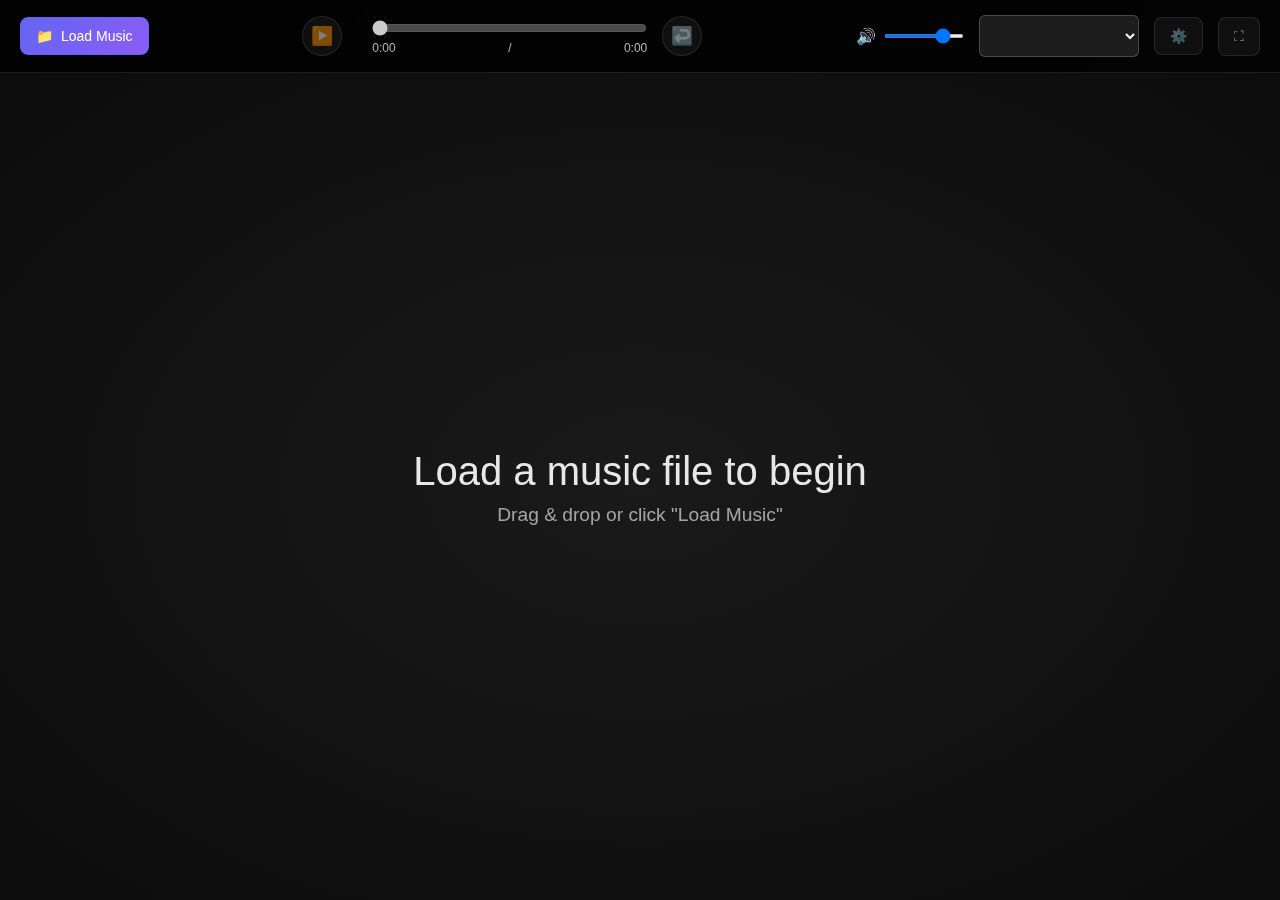
<file: index.html>
<!DOCTYPE html>
<html lang="en">
  <head>
    <meta charset="UTF-8">
    <meta name="viewport" content="width=device-width, initial-scale=1.0">
    <title>VizWi: Music Player/Visualizer</title>
    <link rel="stylesheet" href="vizwiz.css">
  </head>
  <body>
    <div id="app">
      <header id="controls">
        <div class="control-group">
          <button id="fileBtn" class="btn primary">
            <span>📁</span> Load Music
          </button>
          <input type="file" id="fileInput" accept="audio/*" style="display: none;">
        </div>
        <div class="control-group player-controls">
          <button id="playBtn" class="btn" disabled>
            <span id="playIcon">▶️</span>
          </button>
          <div class="progress-container">
            <input type="range" id="progressBar" min="0" max="100" value="0" disabled>
            <div class="time-display">
              <span id="currentTime">0:00</span> / <span id="duration">0:00</span>
            </div>
          </div>
          <button id="repeatBtn" class="btn" disabled title="Repeat Off">
            <span id="repeatIcon">↩️</span>
          </button>
        </div>
        <div class="control-group">
          <div class="volume-control">
            <span>🔊</span>
            <input type="range" id="volumeSlider" min="0" max="100" value="80">
          </div>
          <select id="visualizerSelect">
          </select>
          <button id="settingsBtn" class="btn" disabled>
            <span>⚙️</span>
          </button>
          <button id="fullscreenBtn" class="btn" disabled>
            <span>⛶</span>
          </button>
        </div>
      </header>
      <div id="visualizerContainer">
        <canvas id="visualizerCanvas"></canvas>
        <div id="trackInfo">
          <h2 id="trackTitle">Load a music file to begin</h2>
          <p id="trackDetails">Drag & drop or click "Load Music"</p>
        </div>
      </div>
      <div id="settingsPanel" class="hidden">
        <div class="settings-header">
          <h3>Visualizer Settings</h3>
          <button id="closeSettingsBtn" class="btn-close">✕</button>
        </div>
        <div class="settings-content">
          <div id="visualizerSettings"></div>
          <div class="settings-footer">
            <button id="resetSettings" class="btn">Reset Defaults</button>
          </div>
        </div>
      </div>
    </div>
    <audio id="audioPlayer" preload="auto"></audio>
    <script src='vizwiz.js'></script>

    <!-- Load visualizations here -->
    <script src='bars.viz.js'></script>
    <script src='plasma.viz.js'></script>
    <script src='kaleidoscope.viz.js'></script>
    <script src='oscilloscope.viz.js'></script>
    <script src='blobs.viz.js'></script>
    <script src='fractal.viz.js'></script>
  </body>
</html>
</file>
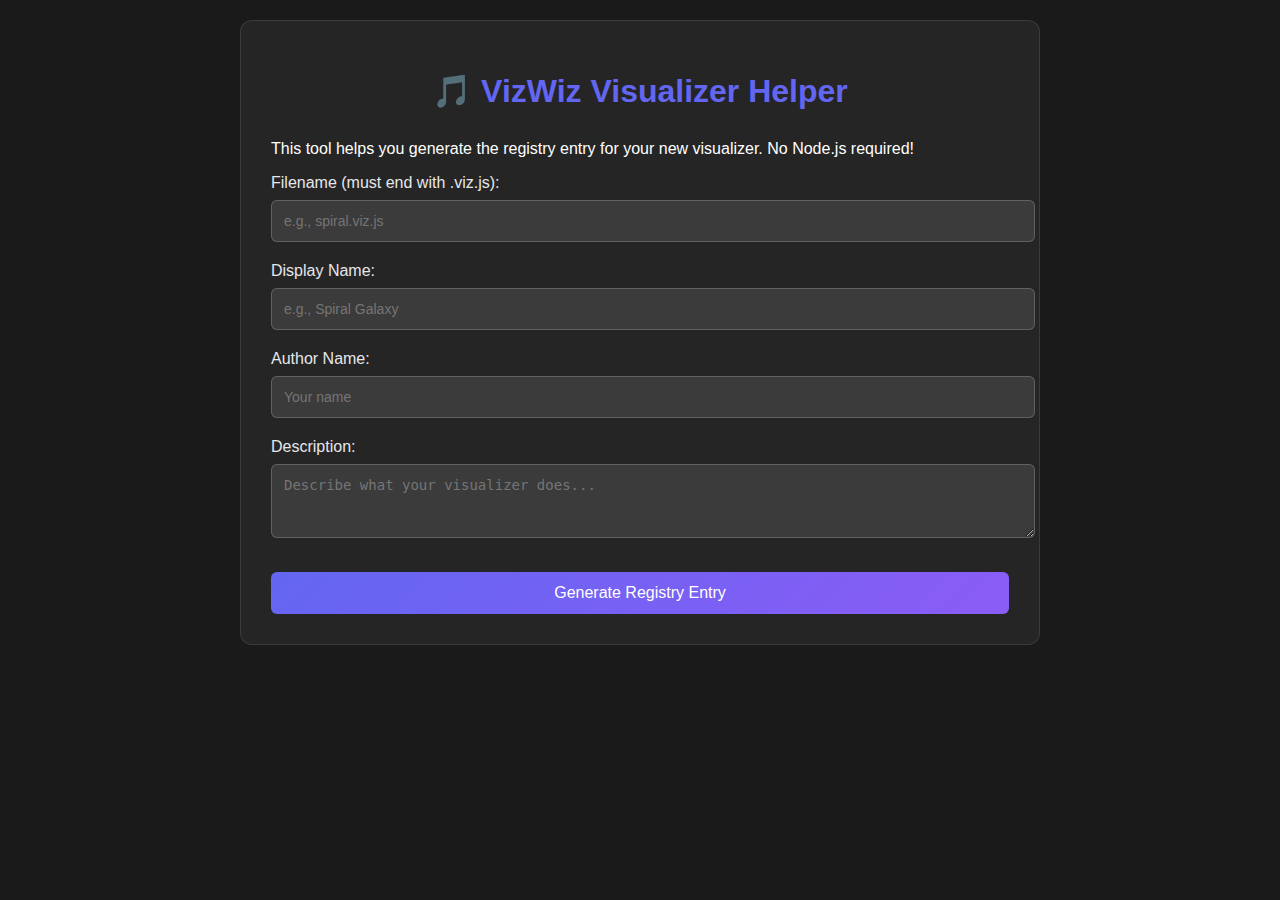
<file: visualizer-helper.html>
<!DOCTYPE html>
<html lang="en">
<head>
    <meta charset="UTF-8">
    <meta name="viewport" content="width=device-width, initial-scale=1.0">
    <title>VizWiz Visualizer Helper</title>
    <style>
        body {
            font-family: -apple-system, BlinkMacSystemFont, 'Segoe UI', Roboto, sans-serif;
            max-width: 800px;
            margin: 0 auto;
            padding: 20px;
            background: #1a1a1a;
            color: white;
        }
        .container {
            background: rgba(255, 255, 255, 0.05);
            padding: 30px;
            border-radius: 12px;
            border: 1px solid rgba(255, 255, 255, 0.1);
        }
        h1 {
            color: #6366f1;
            text-align: center;
            margin-bottom: 30px;
        }
        .form-group {
            margin-bottom: 20px;
        }
        label {
            display: block;
            margin-bottom: 8px;
            font-weight: 500;
            color: #e5e7eb;
        }
        input, textarea {
            width: 100%;
            padding: 12px;
            border: 1px solid rgba(255, 255, 255, 0.2);
            border-radius: 6px;
            background: rgba(255, 255, 255, 0.1);
            color: white;
            font-size: 14px;
        }
        input:focus, textarea:focus {
            outline: none;
            border-color: #6366f1;
            box-shadow: 0 0 0 3px rgba(99, 102, 241, 0.1);
        }
        button {
            background: linear-gradient(135deg, #6366f1 0%, #8b5cf6 100%);
            color: white;
            border: none;
            padding: 12px 24px;
            border-radius: 6px;
            cursor: pointer;
            font-size: 16px;
            font-weight: 500;
            width: 100%;
            margin-top: 10px;
        }
        button:hover {
            transform: translateY(-1px);
            box-shadow: 0 4px 12px rgba(99, 102, 241, 0.3);
        }
        .output {
            background: #0f172a;
            border: 1px solid #334155;
            border-radius: 6px;
            padding: 20px;
            margin-top: 20px;
            font-family: 'Courier New', monospace;
            font-size: 14px;
            white-space: pre-wrap;
            max-height: 300px;
            overflow-y: auto;
        }
        .instructions {
            background: rgba(34, 197, 94, 0.1);
            border: 1px solid rgba(34, 197, 94, 0.3);
            border-radius: 6px;
            padding: 15px;
            margin-top: 20px;
        }
        .instructions h3 {
            margin-top: 0;
            color: #22c55e;
        }
        .copy-btn {
            background: #059669;
            padding: 8px 16px;
            font-size: 14px;
            margin-top: 10px;
            width: auto;
        }
        .hidden { display: none; }
    </style>
</head>
<body>
    <div class="container">
        <h1>🎵 VizWiz Visualizer Helper</h1>
        <p>This tool helps you generate the registry entry for your new visualizer. No Node.js required!</p>
        
        <form id="visualizerForm">
            <div class="form-group">
                <label for="filename">Filename (must end with .viz.js):</label>
                <input type="text" id="filename" placeholder="e.g., spiral.viz.js" required>
            </div>
            
            <div class="form-group">
                <label for="name">Display Name:</label>
                <input type="text" id="name" placeholder="e.g., Spiral Galaxy" required>
            </div>
            
            <div class="form-group">
                <label for="author">Author Name:</label>
                <input type="text" id="author" placeholder="Your name" required>
            </div>
            
            <div class="form-group">
                <label for="description">Description:</label>
                <textarea id="description" rows="3" placeholder="Describe what your visualizer does..."></textarea>
            </div>
            
            <button type="submit">Generate Registry Entry</button>
        </form>
        
        <div id="output" class="output hidden"></div>
        
        <div id="instructions" class="instructions hidden">
            <h3>📋 Next Steps:</h3>
            <ol>
                <li>Copy the generated code above</li>
                <li>Open <code>visualizers/registry.js</code> in any text editor</li>
                <li>Find the <code>window.VisualizerManifest = [</code> array</li>
                <li>Add a comma after the last entry (if needed)</li>
                <li>Paste your new entry before the closing <code>]</code></li>
                <li>Save the file and refresh your browser</li>
            </ol>
            <p><strong>Your new visualizer will appear in the dropdown automatically!</strong></p>
        </div>
    </div>

    <script>
        document.getElementById('visualizerForm').addEventListener('submit', function(e) {
            e.preventDefault();
            
            const filename = document.getElementById('filename').value.trim();
            const name = document.getElementById('name').value.trim();
            const author = document.getElementById('author').value.trim();
            const description = document.getElementById('description').value.trim();
            
            // Validate filename
            if (!filename.endsWith('.viz.js')) {
                alert('Filename must end with .viz.js');
                return;
            }
            
            // Generate ID from filename
            const id = filename.replace('.viz.js', '');
            
            // Generate the registry entry
            const entry = `  {
    id: '${id}',
    name: '${name}',
    file: '${filename}',
    author: '${author}',
    description: '${description}'
  }`;
            
            // Show output
            const outputDiv = document.getElementById('output');
            const instructionsDiv = document.getElementById('instructions');
            
            outputDiv.textContent = entry;
            outputDiv.classList.remove('hidden');
            instructionsDiv.classList.remove('hidden');
            
            // Add copy button
            let copyBtn = document.getElementById('copyBtn');
            if (!copyBtn) {
                copyBtn = document.createElement('button');
                copyBtn.id = 'copyBtn';
                copyBtn.className = 'copy-btn';
                copyBtn.textContent = 'Copy to Clipboard';
                copyBtn.addEventListener('click', function() {
                    navigator.clipboard.writeText(entry).then(function() {
                        copyBtn.textContent = 'Copied!';
                        setTimeout(() => {
                            copyBtn.textContent = 'Copy to Clipboard';
                        }, 2000);
                    });
                });
                outputDiv.appendChild(copyBtn);
            }
        });
        
        // Auto-generate filename from name
        document.getElementById('name').addEventListener('input', function(e) {
            const name = e.target.value.trim();
            const filenameInput = document.getElementById('filename');
            
            if (name && !filenameInput.value) {
                const filename = name.toLowerCase()
                    .replace(/[^a-z0-9\s]/g, '')
                    .replace(/\s+/g, '-') + '.viz.js';
                filenameInput.value = filename;
            }
        });
    </script>
</body>
</html>
</file>
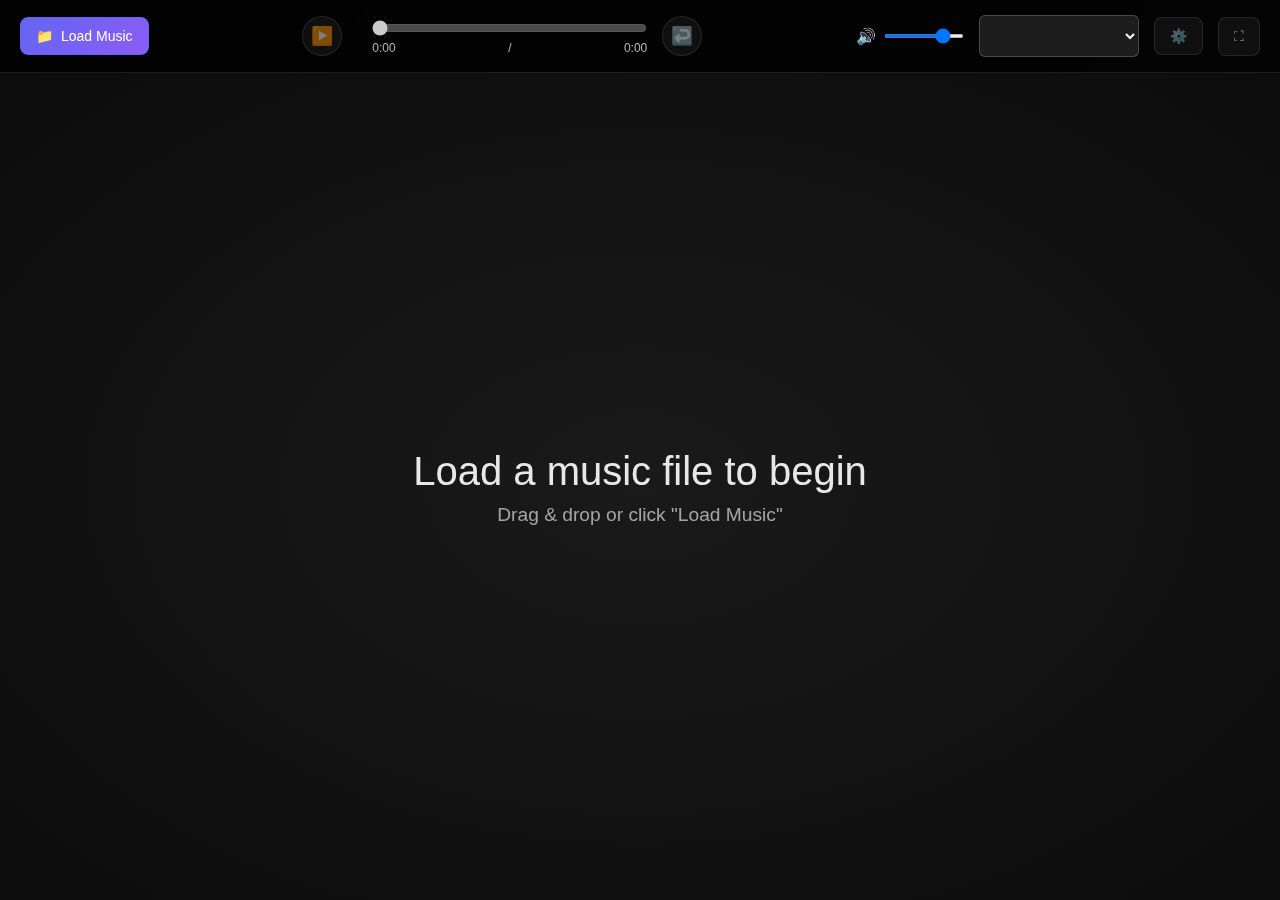
<file: vizwiz.html>
<!DOCTYPE html>
<html lang="en">
<head>
    <meta charset="UTF-8">
    <meta name="viewport" content="width=device-width, initial-scale=1.0">
    <title>VizWiz - Music Visualizer</title>
    <link rel="stylesheet" href="vizwiz.css">
</head>
<body>
    <div id="app">
        <header id="controls">
            <div class="control-group">
                <button id="fileBtn" class="btn primary">
                    <span>📁</span> Load Music
                </button>
                <input type="file" id="fileInput" accept="audio/*" style="display: none;">
            </div>
            
            <div class="control-group player-controls">
                <button id="playBtn" class="btn" disabled>
                    <span id="playIcon">▶️</span>
                </button>
                <div class="progress-container">
                    <input type="range" id="progressBar" min="0" max="100" value="0" disabled>
                    <div class="time-display">
                        <span id="currentTime">0:00</span> / <span id="duration">0:00</span>
                    </div>
                </div>
                <button id="repeatBtn" class="btn" disabled title="Repeat Mode">
                    <span id="repeatIcon">↩️</span>
                </button>
            </div>
            
            <div class="control-group">
                <div class="volume-control">
                    <span>🔊</span>
                    <input type="range" id="volumeSlider" min="0" max="100" value="80">
                </div>
                
                <!-- Dropdown will be auto-populated by JavaScript -->
                <select id="visualizerSelect">
                    <!-- Options dynamically added by VisualizerRegistry -->
                </select>
                
                <button id="settingsBtn" class="btn" disabled>
                    <span>⚙️</span>
                </button>
                
                <button id="fullscreenBtn" class="btn" disabled>
                    <span>⛶</span>
                </button>
            </div>
        </header>

        <div id="visualizerContainer">
            <canvas id="visualizerCanvas"></canvas>
            <div id="trackInfo">
                <h2 id="trackTitle">Load a music file to begin</h2>
                <p id="trackDetails">Drag & drop or click "Load Music"</p>
            </div>
        </div>

        <!-- Settings Panel -->
        <div id="settingsPanel" class="hidden">
            <div class="settings-header">
                <h3>Visualizer Settings</h3>
                <button id="closeSettingsBtn" class="btn-close">✕</button>
            </div>
            
            <div class="settings-content">
                <!-- Dynamic Visualizer Settings -->
                <div id="visualizerSettings"></div>
                
                <div class="settings-footer">
                    <button id="resetSettings" class="btn">Reset Defaults</button>
                </div>
            </div>
        </div>
    </div>

    <audio id="audioPlayer" preload="auto"></audio>

    <!-- Load Registry FIRST, then visualizers, then VizWiz -->
    <script src='vizwiz.js'></script>
    <script src='bars.viz.js'></script>
    <script src='plasma.viz.js'></script>
    <script src='kaleidoscope.viz.js'></script>
</body>
</html>
</file>
<file: vizwiz.css>
* {
    margin: 0;
    padding: 0;
    box-sizing: border-box;
}

body {
    font-family: -apple-system, BlinkMacSystemFont, 'Segoe UI', Roboto, sans-serif;
    background: linear-gradient(135deg, #0c0c0c 0%, #1a1a1a 100%);
    color: #ffffff;
    overflow: hidden;
    height: 100vh;
}

#app {
    display: flex;
    flex-direction: column;
    height: 100vh;
}

#controls {
    display: flex;
    justify-content: space-between;
    align-items: center;
    padding: 15px 20px;
    background: rgba(0, 0, 0, 0.8);
    backdrop-filter: blur(10px);
    border-bottom: 1px solid rgba(255, 255, 255, 0.1);
    z-index: 300;
    flex-shrink: 0;
    position: relative;
}

.control-group {
    display: flex;
    align-items: center;
    gap: 15px;
}

.btn {
    background: rgba(255, 255, 255, 0.1);
    border: 1px solid rgba(255, 255, 255, 0.2);
    color: white;
    padding: 10px 15px;
    border-radius: 8px;
    cursor: pointer;
    font-size: 14px;
    transition: all 0.2s ease;
    display: flex;
    align-items: center;
    gap: 8px;
}

.btn:hover:not(:disabled) {
    background: rgba(255, 255, 255, 0.2);
    transform: translateY(-1px);
}

.btn:disabled {
    opacity: 0.5;
    cursor: not-allowed;
}

.btn.primary {
    background: linear-gradient(135deg, #6366f1 0%, #8b5cf6 100%);
    border-color: #6366f1;
}

.player-controls {
    flex: 1;
    max-width: 400px;
    margin: 0 20px;
}

#playBtn {
    width: 40px;
    height: 40px;
    border-radius: 50%;
    font-size: 18px;
    justify-content: center;
}

#repeatBtn {
    width: 40px;
    height: 40px;
    border-radius: 50%;
    font-size: 18px;
    justify-content: center;
}

#repeatBtn.active {
    color: #6366f1 !important;
    background: rgba(99, 102, 241, 0.2) !important;
}

.progress-container {
    flex: 1;
    margin-left: 15px;
}

#progressBar {
    width: 100%;
    height: 8px;
    background: rgba(255, 255, 255, 0.1);
    border-radius: 4px;
    outline: none;
    cursor: pointer;
}

.time-display {
    display: flex;
    justify-content: space-between;
    font-size: 12px;
    color: rgba(255, 255, 255, 0.7);
    margin-top: 5px;
}

.volume-control {
    display: flex;
    align-items: center;
    gap: 8px;
}

#volumeSlider {
    width: 80px;
    height: 4px;
    background: rgba(255, 255, 255, 0.2);
    border-radius: 2px;
    outline: none;
}

#visualizerSelect {
    background: rgba(255, 255, 255, 0.1);
    border: 1px solid rgba(255, 255, 255, 0.2);
    color: white;
    padding: 11px 15px;
    border-radius: 6px;
    font-size: 14px;
    cursor: pointer;
    outline: none;
    width: 160px;
    max-width: 160px;
    overflow: hidden;
    text-overflow: ellipsis;
    white-space: nowrap;
}

#visualizerSelect option {
    background: #1a1a1a;
    color: white;
}

#visualizerContainer {
    flex: 1;
    position: relative;
    overflow: hidden;
    display: flex;
    align-items: center;
    justify-content: center;
}

#visualizerCanvas {
    width: 100%;
    height: 100%;
    background: radial-gradient(ellipse at center, #1a1a1a 0%, #0c0c0c 100%);
    cursor: pointer;
}

#trackInfo {
    position: absolute;
    top: 50%;
    left: 50%;
    transform: translate(-50%, -50%);
    text-align: center;
    z-index: 10;
    pointer-events: auto;
    transition: opacity 0.3s ease;
}

#trackInfo.playing {
    opacity: 0;
}

#trackTitle {
    font-size: 2.5em;
    font-weight: 300;
    margin-bottom: 10px;
    color: rgba(255, 255, 255, 0.9);
}

#trackDetails {
    font-size: 1.2em;
    color: rgba(255, 255, 255, 0.6);
}

/* Settings Panel */
#settingsPanel {
    position: fixed;
    top: 0;
    right: 0;
    width: 320px;
    height: 100vh;
    background: rgba(0, 0, 0, 0.95);
    backdrop-filter: blur(20px);
    border-left: 1px solid rgba(255, 255, 255, 0.1);
    z-index: 200;
    transform: translateX(100%);
    transition: transform 0.3s ease;
    overflow-y: auto;
}

#settingsPanel:not(.hidden) {
    transform: translateX(0);
}

.settings-header {
    display: flex;
    justify-content: space-between;
    align-items: center;
    padding: 20px;
    border-bottom: 1px solid rgba(255, 255, 255, 0.1);
}

.settings-header h3 {
    margin: 0;
    font-size: 1.2em;
    font-weight: 500;
}

.btn-close {
    background: none;
    border: none;
    color: rgba(255, 255, 255, 0.7);
    font-size: 18px;
    cursor: pointer;
    padding: 5px;
    border-radius: 4px;
    transition: all 0.2s ease;
}

.btn-close:hover {
    background: rgba(255, 255, 255, 0.1);
    color: white;
}

.settings-content {
    padding: 20px;
}

.setting-group {
    margin-bottom: 30px;
}

.setting-group h4 {
    margin: 0 0 15px 0;
    font-size: 1em;
    font-weight: 500;
    color: #6366f1;
}

.setting-item {
    display: flex;
    align-items: center;
    justify-content: space-between;
    gap: 15px;
    padding: 8px;
    border-radius: 4px;
    transition: all 0.3s ease;
    position: relative;
}

.setting-item label {
    font-size: 14px;
    color: rgba(255, 255, 255, 0.8);
    min-width: 80px;
}

.setting-item input[type="range"] {
    flex: 1;
    height: 4px;
    background: rgba(255, 255, 255, 0.2);
    border-radius: 2px;
    outline: none;
    cursor: pointer;
}

.setting-item input[type="checkbox"] {
    width: 18px;
    height: 18px;
    accent-color: #6366f1;
    cursor: pointer;
}

.setting-item select {
    background: rgba(255, 255, 255, 0.1);
    border: 1px solid rgba(255, 255, 255, 0.2);
    color: white;
    padding: 6px 10px;
    border-radius: 4px;
    font-size: 13px;
    cursor: pointer;
    outline: none;
    min-width: 120px;
}

.setting-item select option {
    background: #1a1a1a;
    color: white;
}

.setting-item span {
    font-size: 12px;
    color: rgba(255, 255, 255, 0.6);
    min-width: 35px;
    text-align: right;
}

/* Mutation Visual Feedback */
.setting-item.mutated {
    border: 1px solid rgba(99, 102, 241, 0.5);
    box-shadow: 0 0 10px rgba(99, 102, 241, 0.3);
}

.mutation-indicator {
    position: absolute;
    right: -25px;
    animation: pulse 1s ease-in-out;
}

@keyframes pulse {

    0%,
    100% {
        transform: scale(1);
        opacity: 0.7;
    }

    50% {
        transform: scale(1.2);
        opacity: 1;
    }
}

/* Mutation Mode Active Indicator */
#mutateMode:checked+.mutation-status::after {
    content: " 🎲 ACTIVE";
    color: #6366f1;
    font-weight: bold;
    font-size: 11px;
    margin-left: 5px;
    animation: blink 2s infinite;
}

@keyframes blink {

    0%,
    50% {
        opacity: 1;
    }

    51%,
    100% {
        opacity: 0.3;
    }
}

.settings-footer {
    margin: auto;
    width: 50%;
}

.hidden {
    display: none;
}

.dragover {
    background: rgba(99, 102, 241, 0.1) !important;
    border: 2px dashed #6366f1 !important;
}

/* Help Panel Styles */
#helpPanel {
    position: fixed;
    top: 75px;
    right: 0;
    width: 320px;
    height: 100vh;
    background: rgba(0, 0, 0, 0.95);
    backdrop-filter: blur(10px);
    border-left: 1px solid rgba(255, 255, 255, 0.1);
    z-index: 350;
    overflow-y: auto;
    min-height: 100vh;
    max-height: 100vh;
}

.help-header {
    display: flex;
    justify-content: space-between;
    align-items: center;
    padding: 20px;
    border-bottom: 1px solid rgba(255, 255, 255, 0.1);
    height: 55px;
}

.help-header h3 {
    margin: 0;
    font-size: 1.2em;
    font-weight: 500;
}

.help-content {
    padding: 20px;
}

.shortcut-list {
    display: flex;
    flex-direction: column;
    gap: 12px;
}

.shortcut-item {
    display: flex;
    align-items: center;
    justify-content: space-between;
    padding: 10px 12px;
    background: rgba(255, 255, 255, 0.05);
    border-radius: 6px;
    border: 1px solid rgba(255, 255, 255, 0.1);
}

.shortcut-item kbd {
    background: rgba(255, 255, 255, 0.1);
    border: 1px solid rgba(255, 255, 255, 0.2);
    border-radius: 4px;
    padding: 4px 8px;
    font-family: monospace;
    font-size: 12px;
    color: #6366f1;
    font-weight: bold;
    min-width: 40px;
    text-align: center;
}

/* Settings Footer Styles */
.settings-footer {
    display: flex;
    gap: 10px;
    justify-content: space-between;
    align-items: center;
    border-top: 1px solid rgba(255, 255, 255, 0.1);
    margin-top: 20px;
}

.settings-footer .btn {
    flex: 1;
    font-size: 13px;
    padding: 8px 12px;
}

/* Mutation Highlight Animation */
.setting-item.mutated {
    animation: mutationPulse 0.6s ease-in-out;
}

@keyframes mutationPulse {
    0% {
        background: rgba(99, 102, 241, 0.3);
    }

    50% {
        background: rgba(99, 102, 241, 0.5);
    }

    100% {
        background: rgba(99, 102, 241, 0.3);
    }
}

/* Performance indicator (optional) */
.performance-stats {
    position: fixed;
    top: 10px;
    left: 10px;
    background: rgba(0, 0, 0, 0.7);
    color: white;
    padding: 8px 12px;
    border-radius: 4px;
    font-family: monospace;
    font-size: 11px;
    z-index: 1000;
    pointer-events: none;
}

/*
 System Audio Capture Styles */
#captureBtn.active {
    background: linear-gradient(135deg, #ff6b35 0%, #f7931e 100%);
    border-color: #ff6b35;
    animation: captureActive 2s ease-in-out infinite;
}

@keyframes captureActive {

    0%,
    100% {
        box-shadow: 0 0 5px rgba(255, 107, 53, 0.5);
    }

    50% {
        box-shadow: 0 0 15px rgba(255, 107, 53, 0.8);
    }
}

/* Capture button hover state */
#captureBtn:hover:not(:disabled) {
    background: rgba(255, 107, 53, 0.2);
    border-color: #ff6b35;
}/* Playli
st Panel Styles */
#playlistPanel {
    position: fixed;
    top: 70px; /* Start below the header controls */
    left: 0;
    width: 350px;
    height: calc(100vh - 70px); /* Adjust height to account for header */
    background: rgba(0, 0, 0, 0.95);
    backdrop-filter: blur(10px);
    border-right: 1px solid rgba(255, 255, 255, 0.1);
    z-index: 200;
    transform: translateX(-100%);
    transition: transform 0.3s ease;
    overflow-y: hidden;
}

#playlistPanel:not(.hidden) {
    transform: translateX(0);
}

#playlistPanel:not(.hidden) {
    transform: translateX(0);
}

.playlist-header {
    display: flex;
    justify-content: space-between;
    align-items: center;
    padding: 20px;
    border-bottom: 1px solid rgba(255, 255, 255, 0.1);
}

.playlist-header h3 {
    margin: 0;
    font-size: 1.2em;
    font-weight: 500;
}

.playlist-content {
    font-size: 14px;
    padding: 20px;
    scrollbar-width: thin;
    scrollbar-color: rgba(255, 255, 255, 0.2) transparent;
}

.playlist-content::-webkit-scrollbar {
    width: 4px;
}

.playlist-content::-webkit-scrollbar-thumb {
    background: rgba(255, 255, 255, 0.2);
    border-radius: 2px;
}

.playlist-item {
    display: flex;
    align-items: center;
    padding: 12px;
    margin-bottom: 8px;
    background: rgba(255, 255, 255, 0.05);
    border-radius: 6px;
    border: 1px solid rgba(255, 255, 255, 0.1);
    cursor: pointer;
    transition: all 0.2s ease;
}

.playlist-item:hover {
    background: rgba(255, 255, 255, 0.1);
    transform: translateX(4px);
}

.playlist-item.current {
    background: rgba(99, 102, 241, 0.2);
    border-color: #6366f1;
}

.playlist-item.playing {
    background: rgba(34, 197, 94, 0.2);
    border-color: #22c55e;
}

.playlist-item-info {
    flex: 1;
    min-width: 0;
}

.playlist-item-title {
    font-weight: 500;
    white-space: nowrap;
    overflow: hidden;
    text-overflow: ellipsis;
    margin-bottom: 4px;
}

.playlist-item-title:hover {
    white-space: wrap;
}

.playlist-item-details {
    font-size: 12px;
    color: rgba(255, 255, 255, 0.6);
}

.playlist-item-controls {
    display: flex;
    gap: 8px;
    margin-left: 12px;
}

.playlist-item-btn {
    background: none;
    border: none;
    color: rgba(255, 255, 255, 0.6);
    cursor: pointer;
    padding: 4px;
    border-radius: 4px;
    transition: all 0.2s ease;
}

.playlist-item-btn:hover {
    color: white;
    background: rgba(255, 255, 255, 0.1);
}

.playlist-controls {
    margin: auto;
    width: 70%;
    margin-top: 20px;
    padding-top: 20px;
    border-top: 1px solid rgba(255, 255, 255, 0.1);
}

.playlist-controls label {
    align-items: center;
    gap: 8px;
    margin-bottom: 10px;
    font-size: 14px;
}

.playlist-controls input[type="range"] {
    width: 100%;
    margin-top: 8px;
}

/* Playlist button in header */
#playlistBtn.active {
    background: linear-gradient(135deg, #22c55e 0%, #16a34a 100%);
    border-color: #22c55e;
}

#playlistBtn:hover:not(:disabled) {
    background: rgba(34, 197, 94, 0.2);
    border-color: #22c55e;
}

/* Previous/Next buttons */
#prevBtn, #nextBtn {
    width: 40px;
    height: 40px;
    border-radius: 50%;
    font-size: 16px;
    justify-content: center;
}

#prevBtn:disabled, #nextBtn:disabled {
    opacity: 0.3;
}

/* Add these styles to your vizwiz.css */

/* Playlist top controls styling */
.playlist-top-controls {
  padding: 15px 20px;
  border-bottom: 1px solid rgba(255, 255, 255, 0.1);
  background: rgba(0, 0, 0, 0.3);
}

.playlist-control-row {
  display: flex;
  align-items: center;
  justify-content: center;
  margin-bottom: 15px;
  flex-wrap: wrap;
  gap: 10px;
}

.playlist-search-row {
  display: flex;
  align-items: center;
  gap: 8px;
}

/* Search input styling */
#playlistSearch {
  flex: 1;
  padding: 8px 12px;
  border-radius: 6px;
  border: 1px solid rgba(255, 255, 255, 0.2);
  background: rgba(255, 255, 255, 0.1);
  color: white;
  font-size: 14px;
  outline: none;
  transition: all 0.2s ease;
}

#playlistSearch::placeholder {
  color: rgba(255, 255, 255, 0.5);
}

#playlistSearch:focus {
  border-color: #6366f1;
  box-shadow: 0 0 5px rgba(99, 102, 241, 0.3);
}

/* Compact button styling for playlist controls */
.playlist-top-controls .btn {
  padding: 6px 12px;
  font-size: 13px;
  white-space: nowrap;
}

/* Crossfade control styling */
.playlist-control-row label {
  display: flex;
  align-items: center;
  font-size: 14px;
  color: rgba(255, 255, 255, 0.8);
  white-space: nowrap;
}

.playlist-control-row input[type="range"] {
  margin-left: 10px;
  width: 100px;
}

/* Search result highlighting */
mark {
  background: rgba(255, 255, 0, 0.3) !important;
  color: inherit !important;
  padding: 0;
  border-radius: 2px;
}

/* Updated playlist content to account for top controls */
.playlist-content {
  height: calc(100% - 130px); /* Adjusted for header + top controls */
  overflow-y: auto;
}

/* Responsive adjustments */
@media (max-width: 768px) {
  .playlist-control-row {
    flex-direction: column;
    align-items: stretch;
  }
  
  .playlist-search-row {
    flex-direction: column;
  }
  
  .playlist-control-row label {
    justify-content: space-between;
  }
}

#playModeBtn {
    width: 40px;
    height: 40px;
    border-radius: 50%;
    font-size: 18px;
    justify-content: center;
}

#playModeBtn.single-mode {
    color: #ff6b35 !important;
    background: rgba(255, 107, 53, 0.2) !important;
}

#crossfadeSlider:disabled {
    opacity: 0.5;
    cursor: not-allowed;
}

.checkbox-label input:disabled + span {
    opacity: 0.5;
    cursor: not-allowed;
}

#visualizerSelect:disabled,
#settingsBtn:disabled,
#randomCheckbox:disabled {
    opacity: 0.5;
    cursor: not-allowed;
}
</file>
